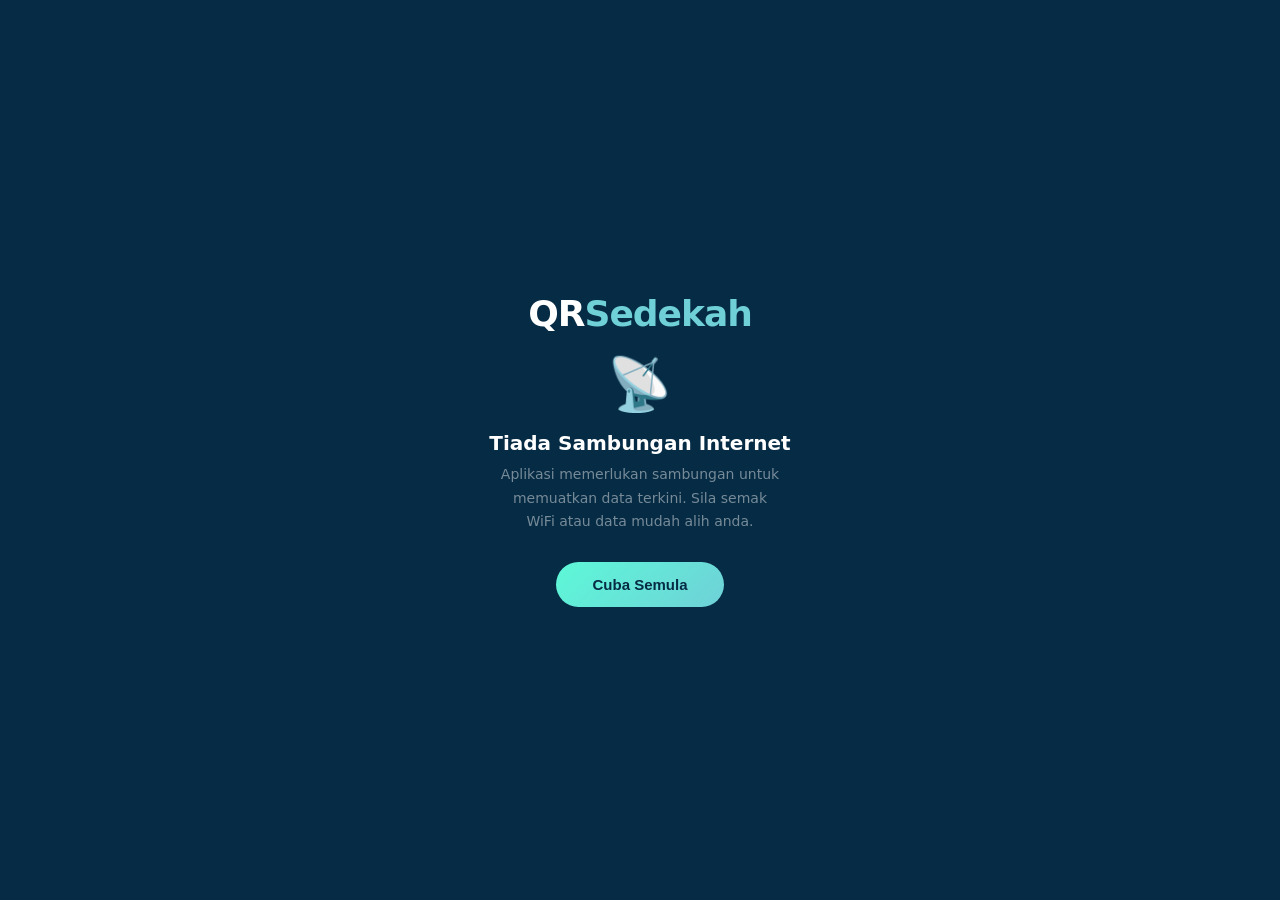
<file: offline.html>
<!DOCTYPE html>
<html lang="ms">
<head>
<meta charset="UTF-8"/>
<meta name="viewport" content="width=device-width,initial-scale=1.0"/>
<meta name="theme-color" content="#093C5D"/>
<title>QRSedekah - Tiada Sambungan</title>
<style>
  *{box-sizing:border-box;margin:0;padding:0}
  body{background:#062B44;color:#fff;font-family:system-ui,sans-serif;display:flex;align-items:center;justify-content:center;min-height:100vh;padding:24px;text-align:center}
  .logo{font-size:36px;font-weight:800;letter-spacing:-1px;margin-bottom:20px}
  .logo span{color:#6FD1D7}
  .icon{font-size:52px;margin-bottom:16px}
  h2{font-size:20px;font-weight:700;margin-bottom:8px}
  p{color:rgba(255,255,255,0.45);font-size:14px;line-height:1.7;max-width:280px;margin:0 auto 28px}
  button{background:linear-gradient(135deg,#5DF8D8,#6FD1D7);color:#062B44;border:none;padding:14px 36px;border-radius:50px;font-size:15px;font-weight:700;cursor:pointer}
</style>
</head>
<body>
<div>
  <div class="logo">QR<span>Sedekah</span></div>
  <div class="icon">📡</div>
  <h2>Tiada Sambungan Internet</h2>
  <p>Aplikasi memerlukan sambungan untuk memuatkan data terkini. Sila semak WiFi atau data mudah alih anda.</p>
  <button onclick="window.location.reload()">Cuba Semula</button>
</div>
</body>
</html>
</file>
